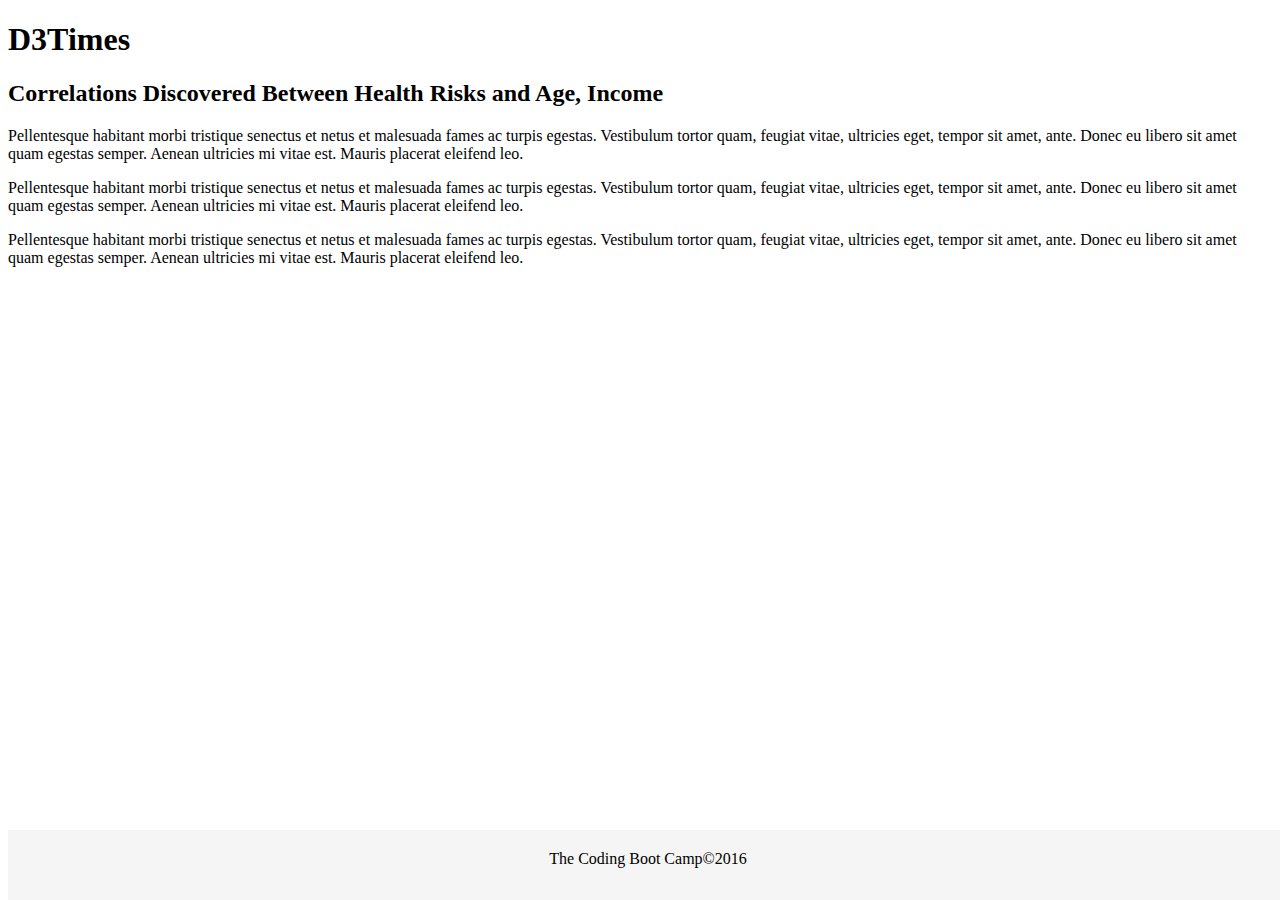
<file: D3_data_journalism/index.html>
<!DOCTYPE html>
<html lang="en">

<head>
  <meta charset="UTF-8">
  <title>D3Times</title>
  <link rel="stylesheet" href="https://stackpath.bootstrapcdn.com/bootstrap/4.1.3/css/bootstrap.min.css" integrity="sha384-MCw98/SFnGE8fJT3GXwEOngsV7Zt27NXFoaoApmYm81iuXoPkFOJwJ8ERdknLPMO" crossorigin="anonymous">
  <link rel="stylesheet" href="assets/css/style.css">
  <link rel="stylesheet" href="assets/css/d3Style.css">

</head>

<body>
  <div class="container">
    <div class="row">
      <div class="col-xs-12 col-md-12">
        <h1>D3Times</h1>
      </div>
    </div>
    <div class="row">
      <div class="col-xs-12  col-md-9">
        <div id="scatter">
          <!-- We append our chart here. -->
        </div>
      </div>
    </div>
    <div class="row">
      <div class="col-xs-12  col-md-9">
        <div class="article">
          <h2>Correlations Discovered Between Health Risks and Age, Income</h2>
          <p>Pellentesque habitant morbi tristique senectus et netus et malesuada fames ac turpis egestas. Vestibulum tortor
            quam, feugiat vitae, ultricies eget, tempor sit amet, ante. Donec eu libero sit amet quam egestas semper. Aenean
            ultricies mi vitae est. Mauris placerat eleifend leo.</p>

          <p>Pellentesque habitant morbi tristique senectus et netus et malesuada fames ac turpis egestas. Vestibulum tortor
            quam, feugiat vitae, ultricies eget, tempor sit amet, ante. Donec eu libero sit amet quam egestas semper. Aenean
            ultricies mi vitae est. Mauris placerat eleifend leo.</p>

          <p>Pellentesque habitant morbi tristique senectus et netus et malesuada fames ac turpis egestas. Vestibulum tortor
            quam, feugiat vitae, ultricies eget, tempor sit amet, ante. Donec eu libero sit amet quam egestas semper. Aenean
            ultricies mi vitae est. Mauris placerat eleifend leo.</p>
        </div>
      </div>
    </div>
  </div>

  <!-- Footer-->
  <div id="footer">
    <p>The Coding Boot Camp&copy;2016</p>
  </div>
  <script src="https://code.jquery.com/jquery-3.3.1.slim.min.js" integrity="sha384-q8i/X+965DzO0rT7abK41JStQIAqVgRVzpbzo5smXKp4YfRvH+8abtTE1Pi6jizo" crossorigin="anonymous"></script>
  <script src="https://cdnjs.cloudflare.com/ajax/libs/popper.js/1.14.3/umd/popper.min.js" integrity="sha384-ZMP7rVo3mIykV+2+9J3UJ46jBk0WLaUAdn689aCwoqbBJiSnjAK/l8WvCWPIPm49" crossorigin="anonymous"></script>
  <script src="https://stackpath.bootstrapcdn.com/bootstrap/4.1.3/js/bootstrap.min.js" integrity="sha384-ChfqqxuZUCnJSK3+MXmPNIyE6ZbWh2IMqE241rYiqJxyMiZ6OW/JmZQ5stwEULTy" crossorigin="anonymous"></script>
  <script src="https://d3js.org/d3.v5.min.js"></script>
  <script type="text/javascript" src="assets/js/app.js"></script>
</body>

</html>
</file>
<file: D3_data_journalism/assets/css/style.css>
.iframeContainer {
  padding: 20px;
  border: 1px solid #e3e3e3;
}

.scatter::before {
  position: absolute;
  top: 50px;
  left: 300px;
  z-index: -1;
  display: block;
  width: 400px;
  height: 300px;
  content: " ";
  background-repeat: no-repeat;
  background-position: 50% 0;
  background-size: cover;
  opacity: 0.3;
}

/* Sticky Footer rules (https://getbootstrap.com/examples/sticky-footer/) */
html {
  position: relative;
  min-height: 100%;
}

body {
  /* Padding bottom by footer height */
  padding-bottom: 80px;
}

#footer {
  position: absolute;
  bottom: 0;
  width: 100%; /* Set the fixed height of the footer here */
  height: 10px;
  padding-top: 20px;
  padding-bottom: 40px;
  text-align: center;
  background-color: #f5f5f5;
}

#footer p {
  margin: 0;
  font-size: 16px;
}
</file>
<file: D3_data_journalism/assets/css/d3Style.css>
.aText {
  font-family: sans-serif;
  font-size: 16px;
  text-anchor: middle;
}

.active {
  font-weight: bold;
  fill: #000;
  transition: fill 0.3s ease-out;
  text-anchor: middle;
}

.inactive {
  font-weight: lighter;
  fill: #c9c9c9;
  transition: fill 0.3s ease-out;
  text-anchor: middle;
}

.inactive:hover {
  fill: #000;
  cursor: pointer;
}

/* font size dependent on radius, see app.js */
.stateText {
  font-family: sans-serif;
  fill: #fff;
  text-anchor: middle;
}

.stateCircle {
  fill: #89bdd3;
  stroke: #e3e3e3;
}

.chart {
  display: block;
  margin: 0;
}

.d3-tip {
  padding: 6px;
  font-size: 12px;
  line-height: 1;
  line-height: 1.5em;
  color: #fff;
  text-align: center;
  text-transform: capitalize;
  background: rgba(0, 0, 0, 0.8);
  border-radius: 4px;
}

/* Mobile Rules */
@media screen and (max-width: 530px) {
  .stateText {
    display: none;
  }

  .aText {
    font-size: 14px;
  }
}

@media screen and (max-width: 400px) {
  .aText {
    font-size: 13px;
  }
}
</file>
